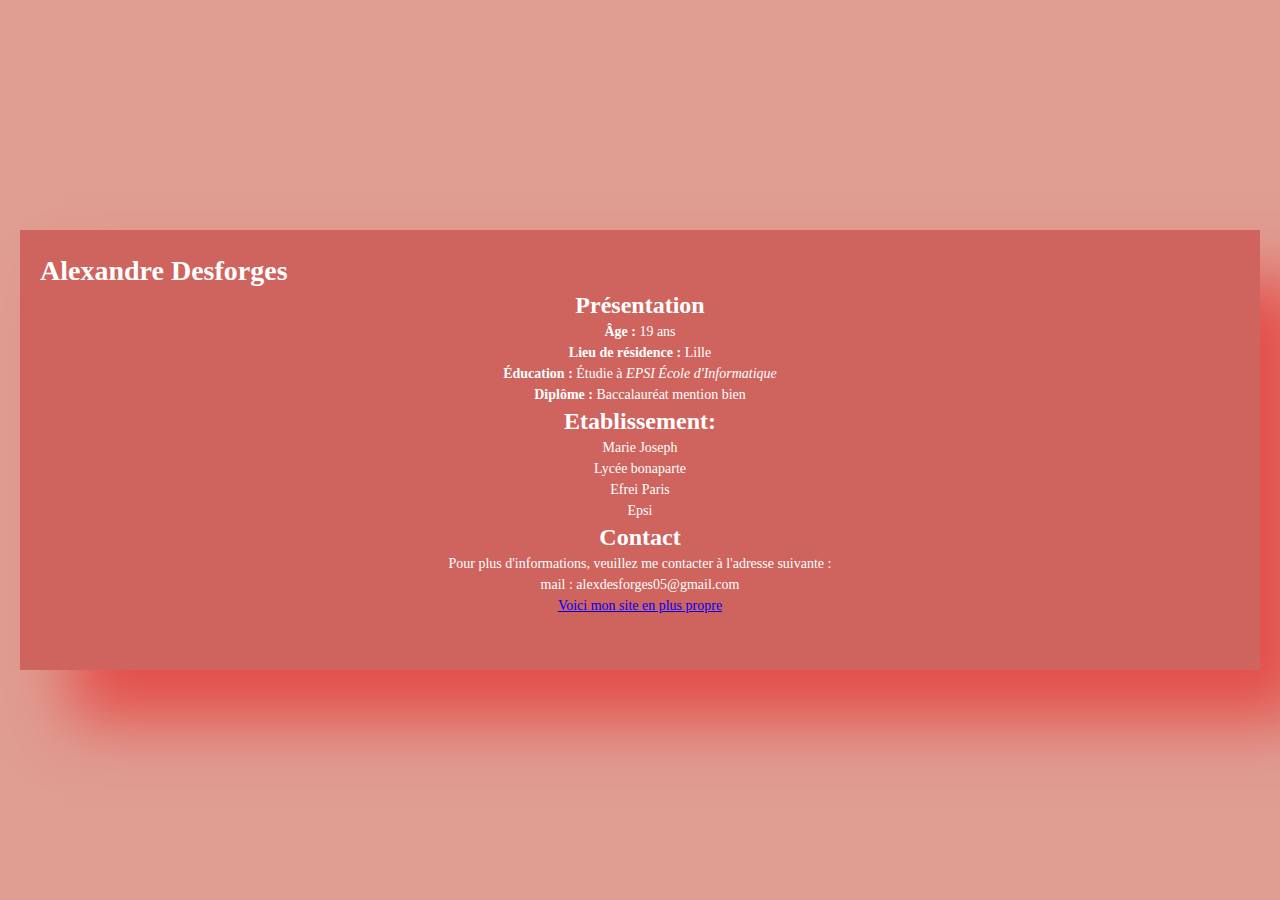
<file: index.html>
<!DOCTYPE html>
<html lang="fr">
<head>
    <meta charset="UTF-8">
    <title>Carte de Visite - Alexandre Desforges.</title>
    <link rel="icon" href="ein.ico" type="image/x-icon"> 
    <link rel="stylesheet" href="dev.css"> <!-- Lien vers le fichier CSS externe -->
</head>
<body>
    <div class="container">
        <div class="rectangle">
            <h1>Alexandre Desforges</h1>                                
            <h2>Présentation</h2>
            <p><strong>Âge :</strong> 19 ans</p>
            <p><strong>Lieu de résidence :</strong> Lille</p>
            <p><strong>Éducation :</strong> Étudie à <em>EPSI École d'Informatique</em></p>
            <p><strong>Diplôme :</strong> Baccalauréat mention bien</p>
            <h2>Etablissement:</h2>
                <p>Marie Joseph</p>
                <p>Lycée bonaparte</p>
                <p>Efrei Paris</p>
                <p>Epsi</p>
            <h2>Contact</h2>
            <p>Pour plus d'informations, veuillez me contacter à l'adresse suivante :</p>
            <p>mail : alexdesforges05@gmail.com</p>
            <p><a href="home.html">Voici mon site en plus propre</a></p>
        </div>
    </div>
</body>
</html>
</file>
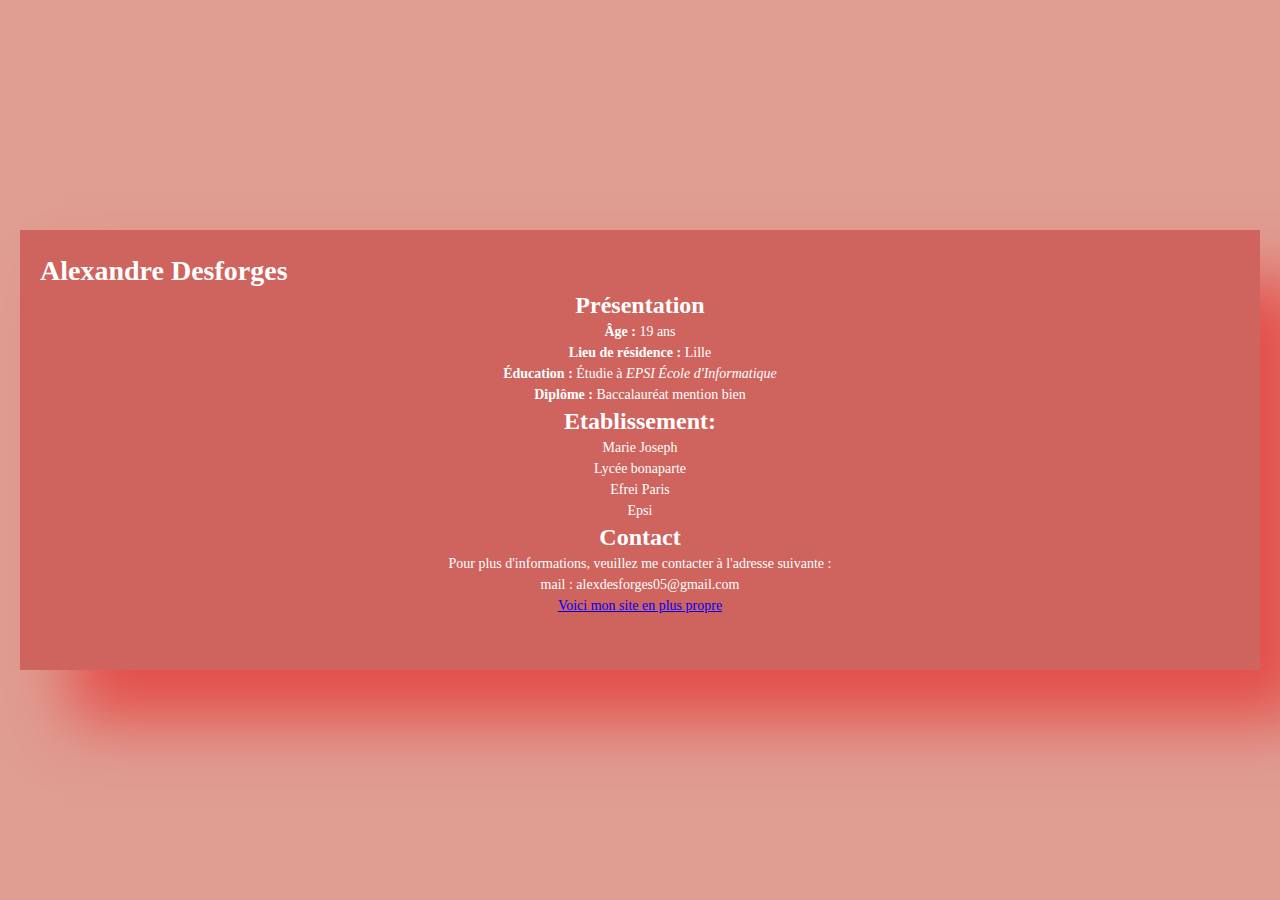
<file: yo/index.html>
<!DOCTYPE html>
<html lang="fr">
<head>
    <meta charset="UTF-8">
    <title>Carte de Visite - Alexandre Desforges</title>
    <link rel="icon" href="ein.ico" type="image/x-icon"> 
    <link rel="stylesheet" href="dev.css"> <!-- Lien vers le fichier CSS externe -->
</head>
<body>
    <div class="container">
        <div class="rectangle">
            <h1>Alexandre Desforges</h1>                                
            <h2>Présentation</h2>
            <p><strong>Âge :</strong> 19 ans</p>
            <p><strong>Lieu de résidence :</strong> Lille</p>
            <p><strong>Éducation :</strong> Étudie à <em>EPSI École d'Informatique</em></p>
            <p><strong>Diplôme :</strong> Baccalauréat mention bien</p>
            <h2>Etablissement:</h2>
                <p>Marie Joseph</p>
                <p>Lycée bonaparte</p>
                <p>Efrei Paris</p>
                <p>Epsi</p>
            <h2>Contact</h2>
            <p>Pour plus d'informations, veuillez me contacter à l'adresse suivante :</p>
            <p>mail : alexdesforges05@gmail.com</p>
            <p><a href="home.html">Voici mon site en plus propre</a></p>
        </div>
    </div>
</body>
</html>
</file>
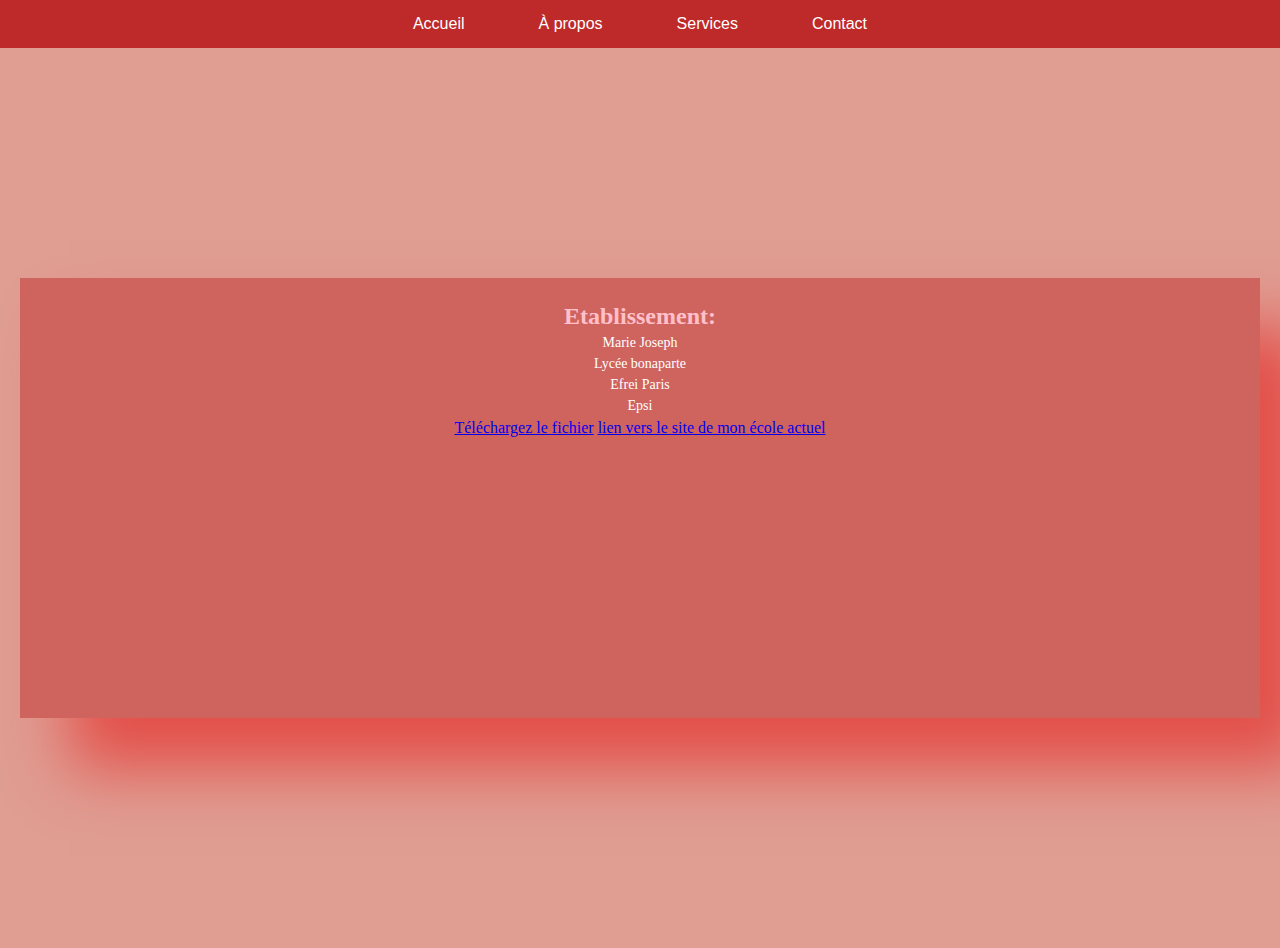
<file: about.html>
<!DOCTYPE html>
<html lang="fr">
<head>
    <meta charset="UTF-8">
    <title>Carte de Visite - Alexandre Desforges</title>
    <link rel="icon" href="ein.ico" type="image/x-icon"> 
    <link rel="stylesheet" href="navbarcss.css">


<body>
    <div class = "navbar">
        <li><a href="home.html">Accueil</a></li>
        <li><a href="about.html">À propos</a></li>
        <li><a href="services.html">Services</a></li>
        <li><a href="alexandre.html">Contact</a></li>
    </div>
    <div class="container">
        <div class="rectangle">
            <h2>Etablissement:</h2>
                <p>Marie Joseph</p>
                <p>Lycée bonaparte</p>
                <p>Efrei Paris</p>
                <p>Epsi</p>
                <a href="lugzz.txt" download="fichier-lugzz.txt">Téléchargez le fichier</a>
                <a href="https://epsi.fr/">lien vers le site de mon école actuel</a>

        </div>
    </div>
</body>
</file>
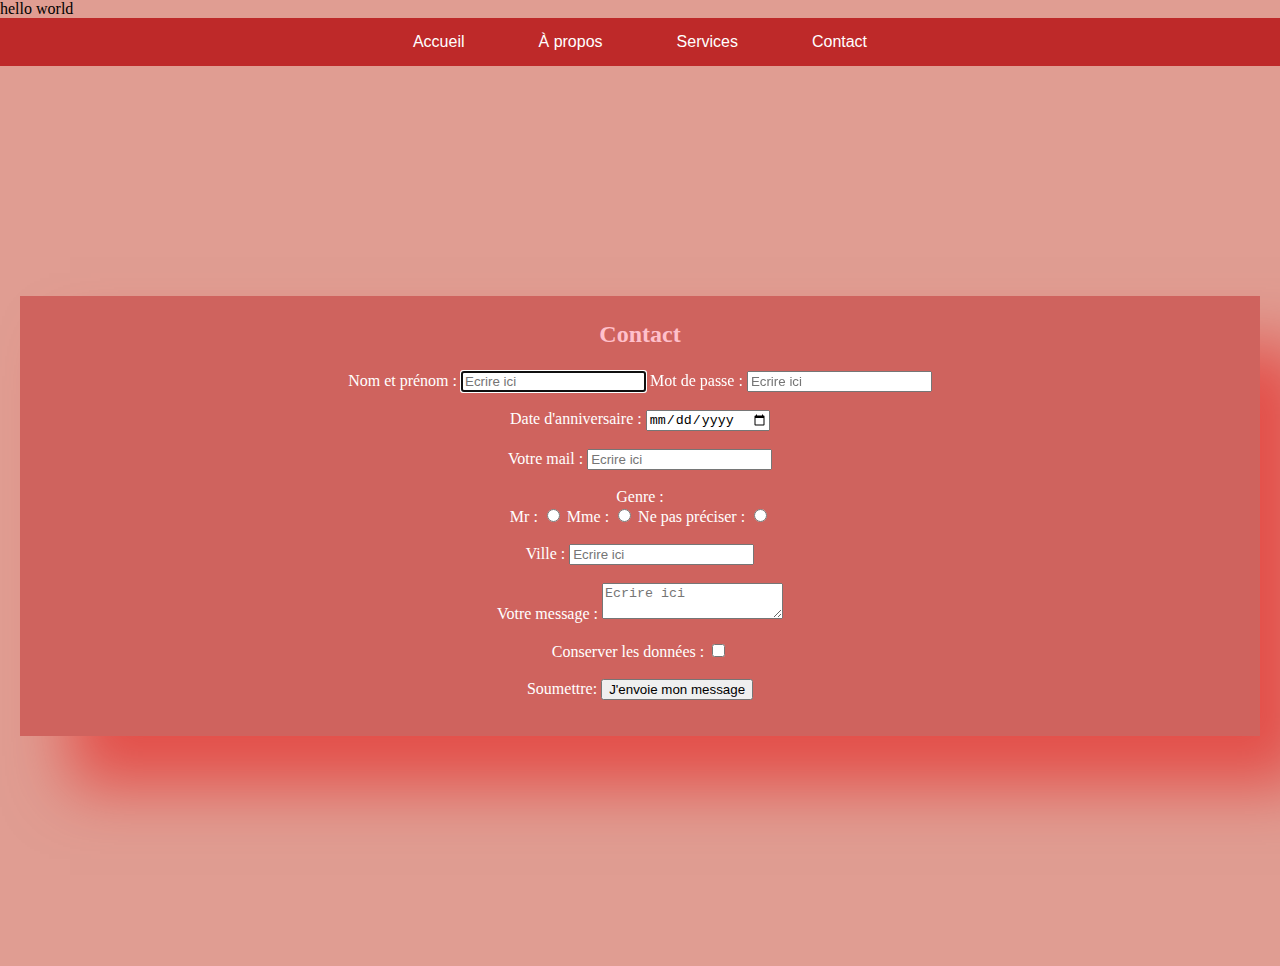
<file: alexandre.html>
<!DOCTYPE html>
<html lang="fr">
<head>
    <meta charset="UTF-8">
    <title>Carte de Visite - Alexandre Desforges</title>
    <link rel="icon" href="ein.ico" type="image/x-icon"> 
    <link rel="stylesheet" href="navbarcss.css">
    <script type="text/javascript" src="script.js"></script>

<body>
    <div class = "navbar">
        <li><a href="home.html">Accueil</a></li>
        <li><a href="about.html">À propos</a></li>
        <li><a href="services.html">Services</a></li>
        <li><a href="alexandre.html">Contact</a></li>
    </div>
    <div class ="container">
        <div class="rectangle">
            <h2>Contact</h2><br>
            <form action="mailto:alexdesforges05@gmail.com" method="post">
                <label for="nom">Nom et prénom : </label><input type="text" name="nom" placeholder="Ecrire ici" autofocus id="nom" required>
                <label for="mdp">Mot de passe : </label><input type="password" name="password" placeholder="Ecrire ici" id="mdp" required><br><br>
                <label for="age">Date d'anniversaire : </label><input type="date" name="age" id="age" required><br><br>
                <label for="mail">Votre mail : </label><input type="email" name="mail" placeholder="Ecrire ici" id="mail" pattern="[a-z0-9._%+\-]+@[a-z0-9.\-]+\.[a-z]{2,}$"  required><br><br>
                <label for="genre">Genre : </label><br>
                <label for="monsieur">Mr </label> :&nbsp<input type="radio" name="civilite" value="Mr" id="monsieur"> 
                <label for="madame">Mme</label>   :&nbsp<input type="radio" name="civilite" value="Mme" id="madame">
                <label for="pas_precise">Ne pas préciser</label>  :&nbsp<input type="radio" name="civilite" value="non_precise" id="pas_precise"><br><br>
                <label for="ville">Ville : </label>  </label><input type="text" name="ville" placeholder="Ecrire ici" id="ville"><br><br>
                <label for="message">Votre message : </label><textarea name="message " placeholder="Ecrire ici" id="message" required></textarea><br><br>
                <label>Conserver les données : </label><input type="checkbox" name="autorisation"><br><br>
                <label>Soumettre: </label><input type="submit" value="J'envoie mon message"><br>
            </form>
        </div>
    </div>

</body>
</file>
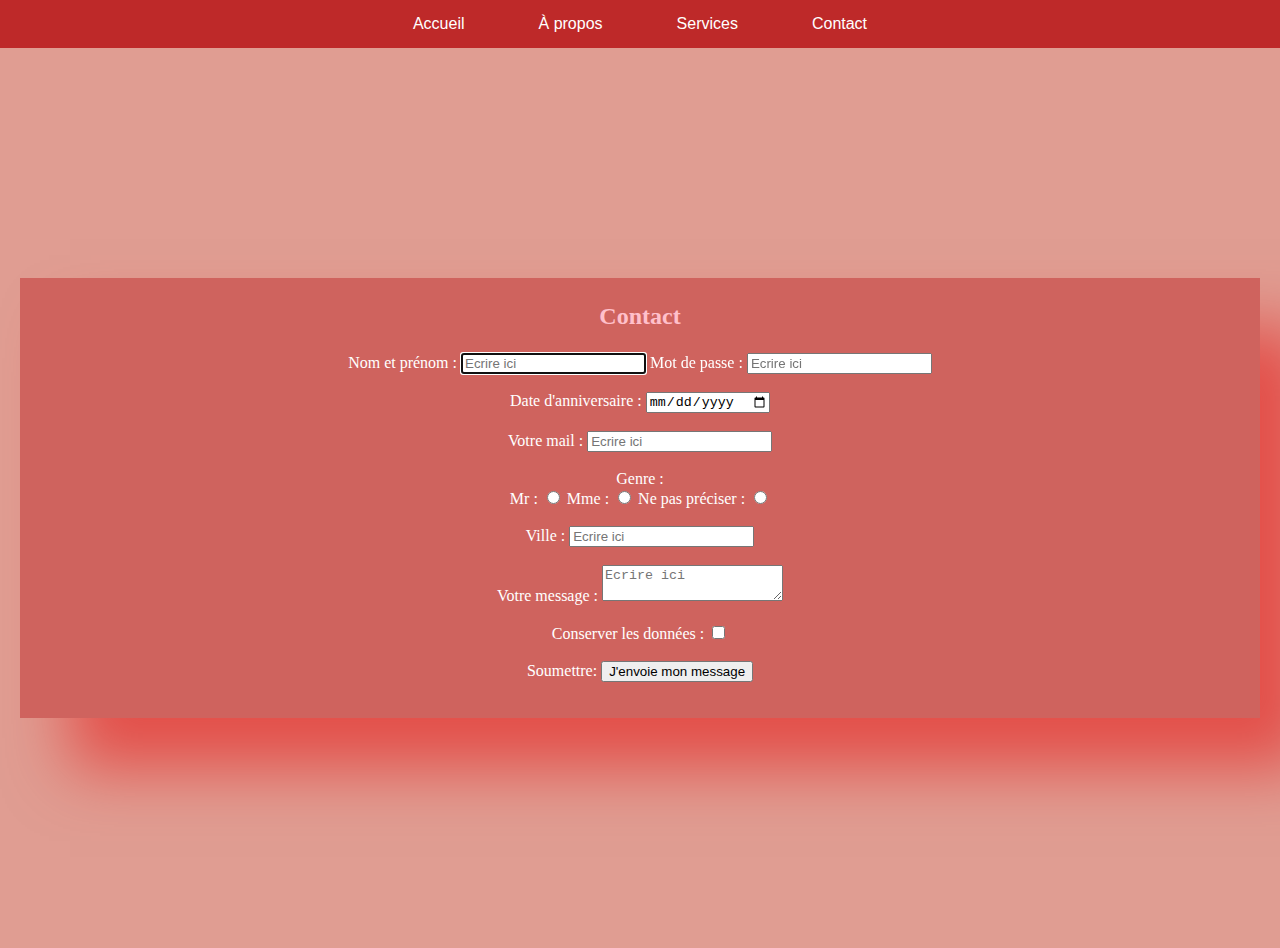
<file: contact.html>
<!DOCTYPE html>
<html lang="fr">
<head>
    <meta charset="UTF-8">
    <title>Carte de Visite - Alexandre Desforges</title>
    <link rel="icon" href="ein.ico" type="image/x-icon"> 
    <link rel="stylesheet" href="navbarcss.css">

<body>
    <div class = "navbar">
        <li><a href="home.html">Accueil</a></li>
        <li><a href="about.html">À propos</a></li>
        <li><a href="services.html">Services</a></li>
        <li><a href="contact.html">Contact</a></li>
    </div>
    <div class ="container">
        <div class="rectangle">
            <h2>Contact</h2><br>
            <form action="mailto:alexdesforges05@gmail.com" method="post">
                <label for="nom">Nom et prénom : </label><input type="text" name="nom" placeholder="Ecrire ici" autofocus id="nom" required>
                <label for="mdp">Mot de passe : </label><input type="password" name="password" placeholder="Ecrire ici" id="mdp" required><br><br>
                <label for="age">Date d'anniversaire : </label><input type="date" name="age" id="age" required><br><br>
                <label for="mail">Votre mail : </label><input type="email" name="mail" placeholder="Ecrire ici" id="mail" pattern="[a-z0-9._%+\-]+@[a-z0-9.\-]+\.[a-z]{2,}$"  required><br><br>
                <label for="genre">Genre : </label><br>
                <label for="monsieur">Mr </label> :&nbsp<input type="radio" name="civilite" value="Mr" id="monsieur"> 
                <label for="madame">Mme</label>   :&nbsp<input type="radio" name="civilite" value="Mme" id="madame">
                <label for="pas_precise">Ne pas préciser</label>  :&nbsp<input type="radio" name="civilite" value="non_precise" id="pas_precise"><br><br>
                <label for="ville">Ville : </label>  </label><input type="text" name="ville" placeholder="Ecrire ici" id="ville"><br><br>
                <label for="message">Votre message : </label><textarea name="message " placeholder="Ecrire ici" id="message" required></textarea><br><br>
                <label>Conserver les données : </label><input type="checkbox" name="autorisation"><br><br>
                <label>Soumettre: </label><input type="submit" value="J'envoie mon message"><br>
            </form>
        </div>
    </div>

</body>
</file>
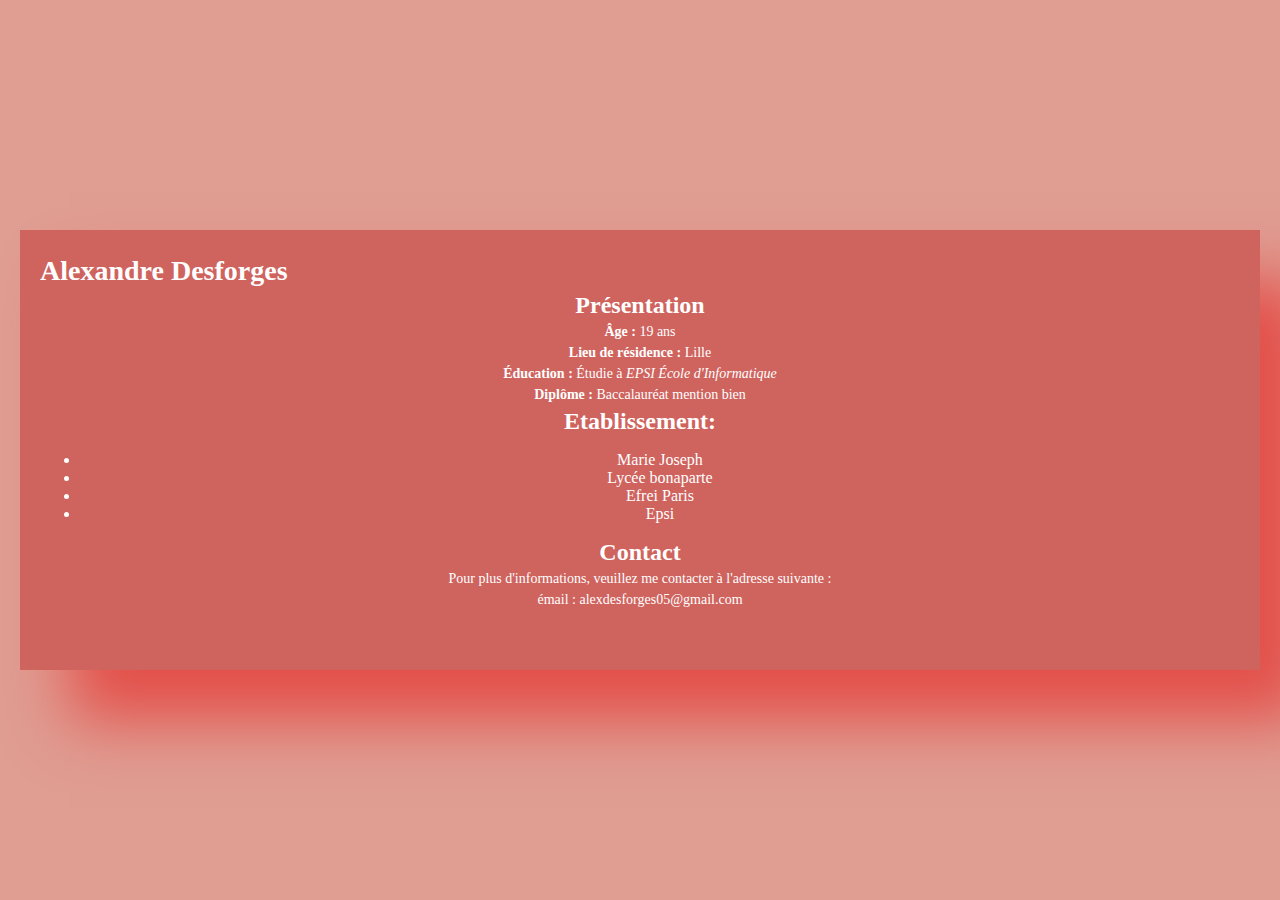
<file: developpement.html>
<!DOCTYPE html>
<html lang="fr">
<head>
    <meta charset="UTF-8">
    <title>Carte de Visite - Alexandre Desforges</title>
    <link rel="icon" href="ein.ico" type="image/x-icon"> 
    <link rel="stylesheet" href="dev.css"> <!-- Lien vers le fichier CSS externe -->
</head>
<body>
    <div class="container">
        <div class="rectangle">
            <h1>Alexandre Desforges</h1>                                
            <h2>Présentation</h2>
            <p><strong>Âge :</strong> 19 ans</p>
            <p><strong>Lieu de résidence :</strong> Lille</p>
            <p><strong>Éducation :</strong> Étudie à <em>EPSI École d'Informatique</em></p>
            <p><strong>Diplôme :</strong> Baccalauréat mention bien</p>
            <h2>Etablissement:</h2>
            <ul>
                <li>Marie Joseph</li>
                <li>Lycée bonaparte</li>
                <li>Efrei Paris</li>
                <li>Epsi</li>
            </ul>
            <h2>Contact</h2>
            <p>Pour plus d'informations, veuillez me contacter à l'adresse suivante :</p>
            <p>émail : alexdesforges05@gmail.com</p>
        </div>
    </div>
</body>
</html>
</file>
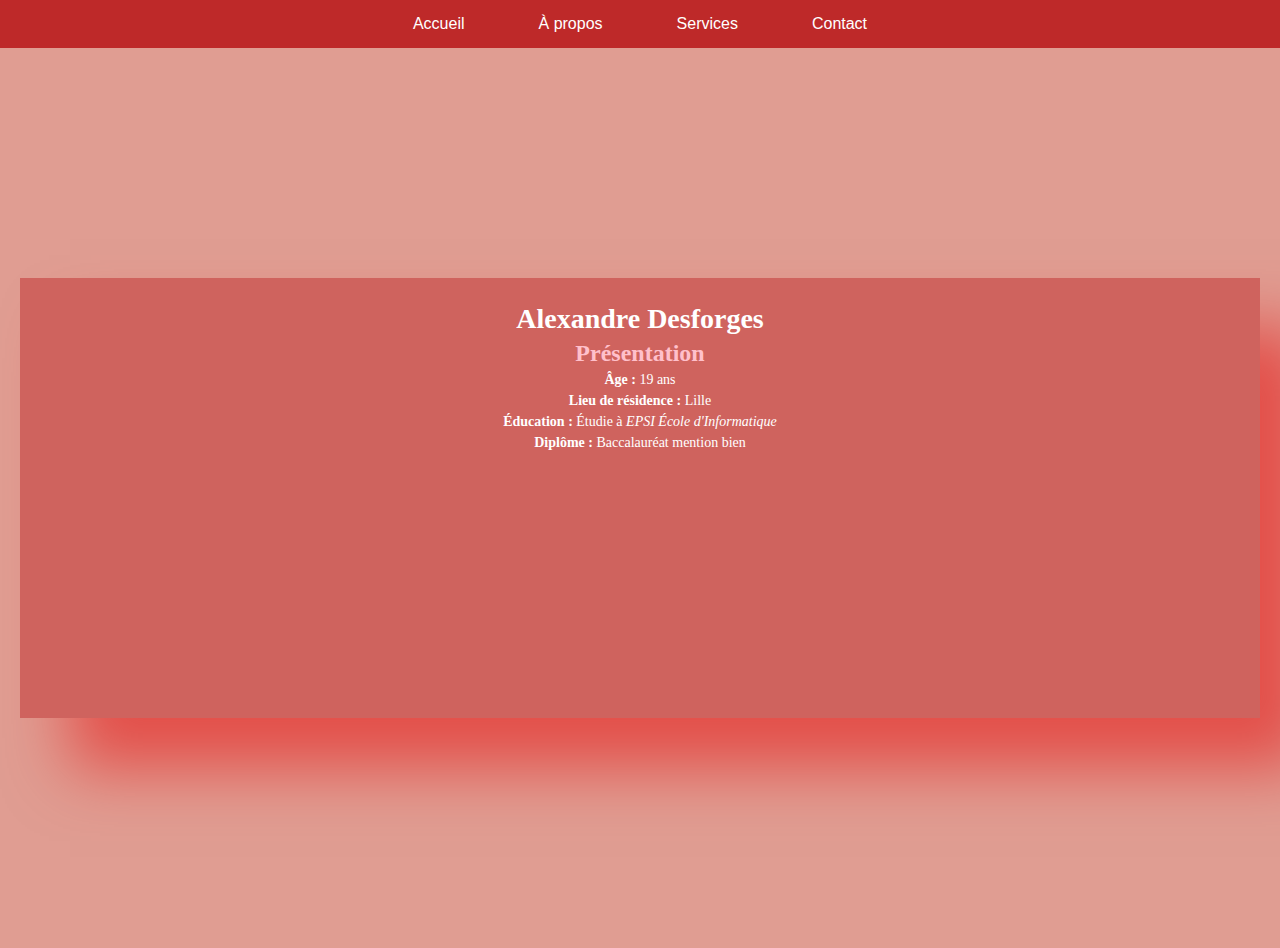
<file: home.html>
<!DOCTYPE html>
<html lang="fr">
<head>
    <meta charset="UTF-8">
    <title>Carte de Visite - Alexandre Desforges</title>
    <link rel="icon" href="ein.ico" type="image/x-icon"> 
    <link rel="stylesheet" href="navbarcss.css">
</head>
<body>
    <div class = "navbar">
        <li><a href="home.html">Accueil</a></li>
        <li><a href="about.html">À propos</a></li>
        <li><a href="services.html">Services</a></li>
        <li><a href="alexandre.html">Contact</a></li>
    </div>
    <div class="container">
        <div class="rectangle">
            <h1>Alexandre Desforges</h1>                                
            <h2>Présentation</h2>
            <p><strong>Âge :</strong> 19 ans</p>
            <p><strong>Lieu de résidence :</strong> Lille</p>
            <p><strong>Éducation :</strong> Étudie à <em>EPSI École d'Informatique</em></p>
            <p><strong>Diplôme :</strong> Baccalauréat mention bien</p>
        </div>
    </div>
</body>
</html>
</file>
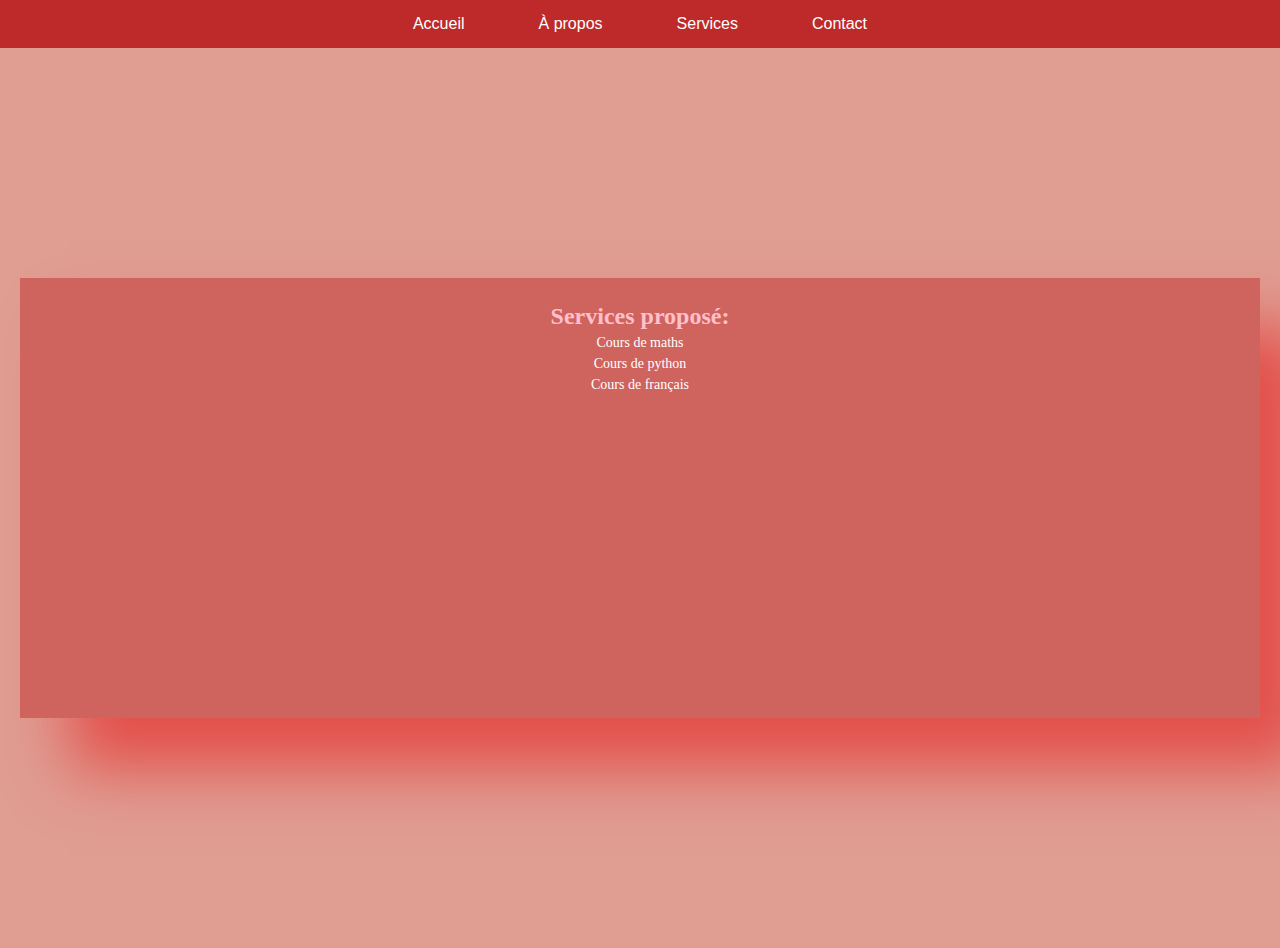
<file: services.html>
<!DOCTYPE html>
<html lang="fr">
<head>
    <meta charset="UTF-8">
    <title>Carte de Visite - Alexandre Desforges</title>
    <link rel="icon" href="ein.ico" type="image/x-icon"> 
    <link rel="stylesheet" href="navbarcss.css">
    </head>
<body>
    <div class = "navbar">
        <li><a href="home.html">Accueil</a></li>
        <li><a href="about.html">À propos</a></li>
        <li><a href="services.html">Services</a></li>
        <li><a href="alexandre.html">Contact</a></li>
    </div>
    <div class="container">
        <div class="rectangle">
            <h2>Services proposé:</h2>
                <p>Cours de maths</p>
                <p>Cours de python</p>
                <p>Cours de français</p>
        </div>
    </div>
</body>
</html>
</file>
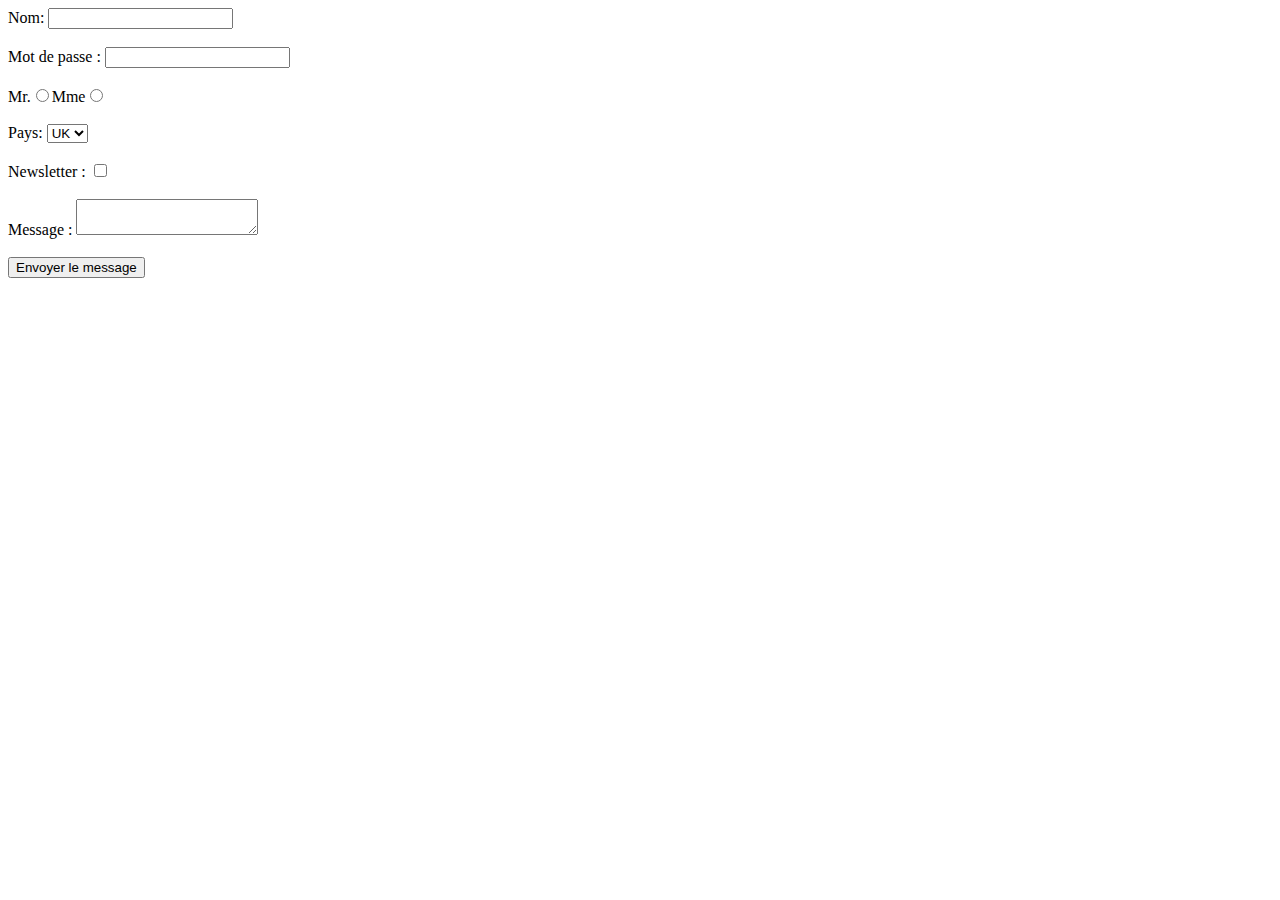
<file: test.html>
<!DOCTYPE html>
<html lang="fr">
<head>
  <meta charset="UTF-8">
  <title>Exemple de tableau HTML</title>
</head>
<body>
    <form>
      Nom: <input type="text" name="nom"><br><br>
      Mot de passe : <input type="password" name="mdp"><br><br>
      Mr.<input type="radio" name="civilité">Mme<input type="radio" name="civilité"><br><br>
      Pays: 
      <select>
       <option>UK</option>
       <option>FR</option>
       <option>DE</option>
       <option>US</option>
      </select><br><br>
      Newsletter : <input type="checkbox"><br><br>
      Message : <textarea></textarea><br><br>
      <input type="submit" value="Envoyer le message"><br><br>
      <!-- Créez un form avec demande de nom, mot de passe, civilite, ville, message, autorisation -->




    </form>
</body>
</html>
</file>
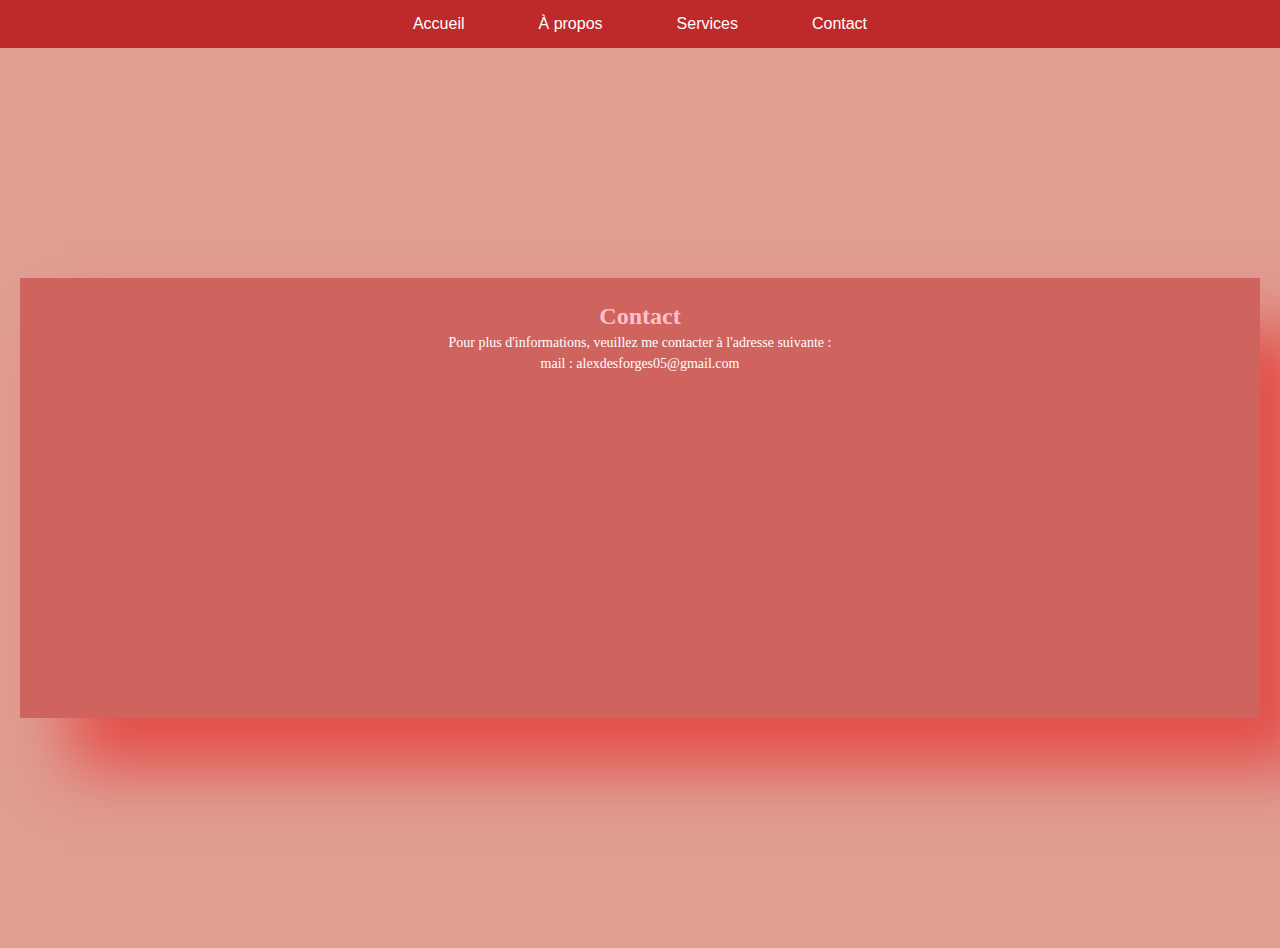
<file: yo/contact.html>
<!DOCTYPE html>
<html lang="fr">
<head>
    <meta charset="UTF-8">
    <title>Carte de Visite - Alexandre Desforges</title>
    <link rel="icon" href="ein.ico" type="image/x-icon"> 
    <link rel="stylesheet" href="navbarcss.css">

<body>
    <div class = "navbar">
        <li><a href="home.html">Accueil</a></li>
        <li><a href="about.html">À propos</a></li>
        <li><a href="services.html">Services</a></li>
        <li><a href="contact.html">Contact</a></li>
    </div>
    <div class ="container">
        <div class="rectangle">
            <h2>Contact</h2>
            <p>Pour plus d'informations, veuillez me contacter à l'adresse suivante :</p>
            <p>mail : alexdesforges05@gmail.com</p>
        </div>
    </div>

</body>
</file>
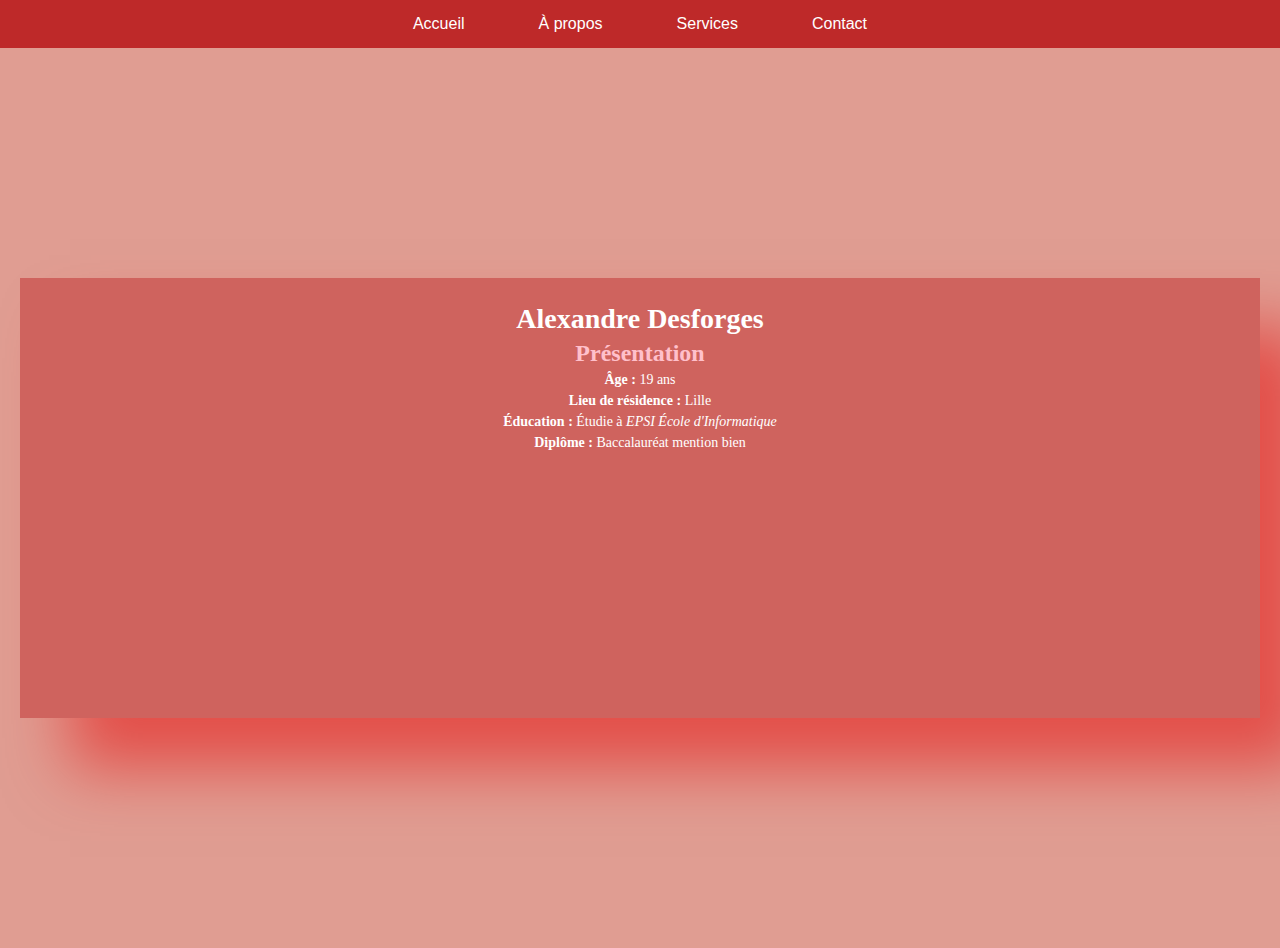
<file: yo/home.html>
<!DOCTYPE html>
<html lang="fr">
<head>
    <meta charset="UTF-8">
    <title>Carte de Visite - Alexandre Desforges</title>
    <link rel="icon" href="ein.ico" type="image/x-icon"> 
    <link rel="stylesheet" href="navbarcss.css">

<body>
    <div class = "navbar">
        <li><a href="home.html">Accueil</a></li>
        <li><a href="about.html">À propos</a></li>
        <li><a href="services.html">Services</a></li>
        <li><a href="contact.html">Contact</a></li>
    </div>
    <div class="container">
        <div class="rectangle">
            <h1>Alexandre Desforges</h1>                                
            <h2>Présentation</h2>
            <p><strong>Âge :</strong> 19 ans</p>
            <p><strong>Lieu de résidence :</strong> Lille</p>
            <p><strong>Éducation :</strong> Étudie à <em>EPSI École d'Informatique</em></p>
            <p><strong>Diplôme :</strong> Baccalauréat mention bien</p>
        </div>
    </div>
</body>
</file>
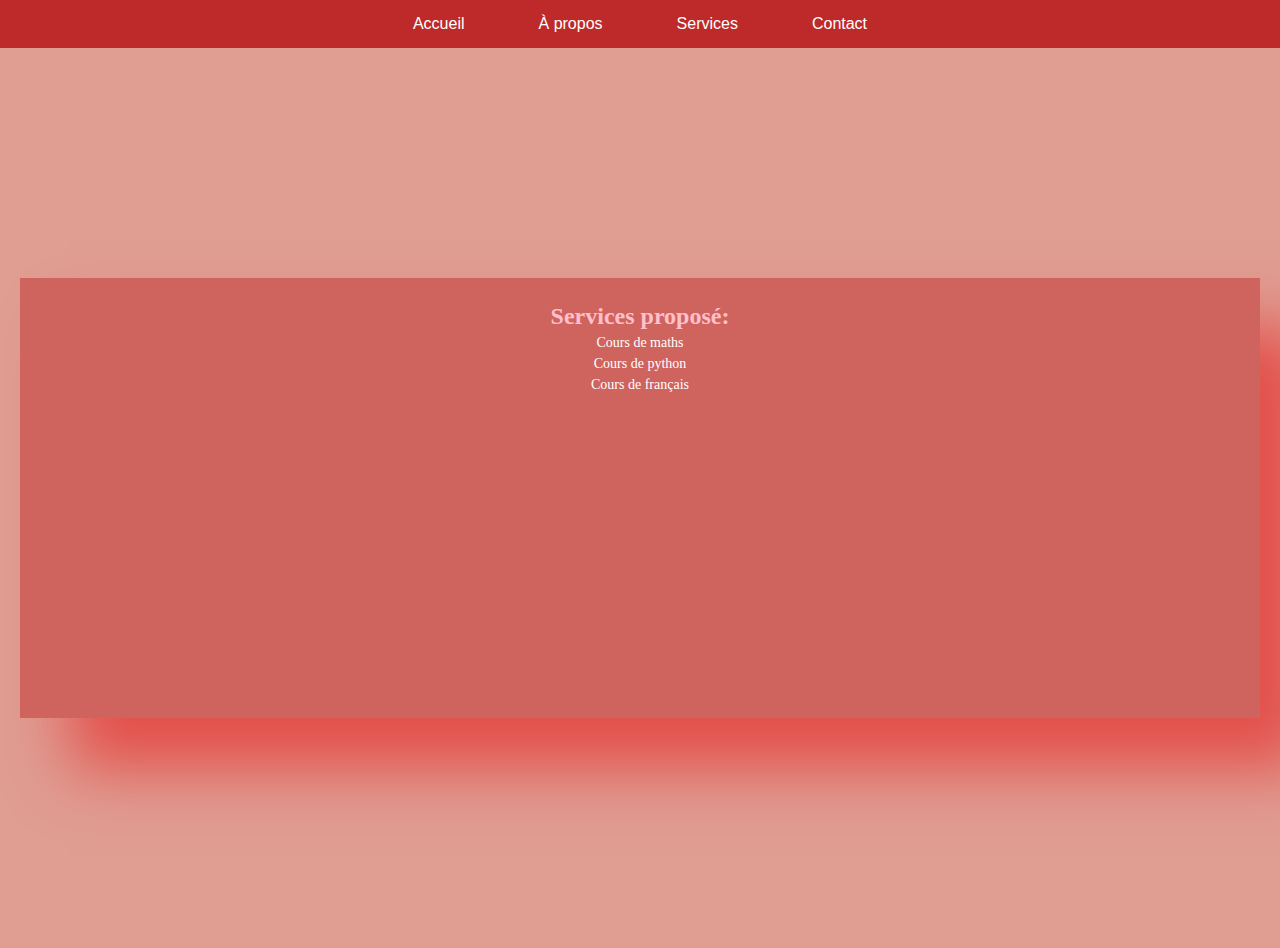
<file: yo/services.html>
<!DOCTYPE html>
<html lang="fr">
<head>
    <meta charset="UTF-8">
    <title>Carte de Visite - Alexandre Desforges</title>
    <link rel="icon" href="ein.ico" type="image/x-icon"> 
    <link rel="stylesheet" href="navbarcss.css">

<body>
    <div class = "navbar">
        <li><a href="home.html">Accueil</a></li>
        <li><a href="about.html">À propos</a></li>
        <li><a href="services.html">Services</a></li>
        <li><a href="contact.html">Contact</a></li>
    </div>
    <div class="container">
        <div class="rectangle">
            <h2>Services proposé:</h2>
                <p>Cours de maths</p>
                <p>Cours de python</p>
                <p>Cours de français</p>
        </div>
    </div>
</body>
</file>
<file: dev.css>
body {
    background-color: #c23b2680; /* Couleur de fond corrigée */
    margin: 0;
    height: 100vh;
    display: flex; /* Utilisation de flexbox pour centrer le contenu */
    justify-content: center; /* Centrer horizontalement */
    align-items: center; /* Centrer verticalement */
}

.container {
    display: flex;
    justify-content: center;
    align-items: center;
    height: 100%; /* Remplit la hauteur du conteneur */
}

.rectangle {
    width: 1200px; /* Largeur du rectangle */
    height: 400px; /* Hauteur du rectangle */
    background-color: #be292980; /* Couleur de fond du rectangle */
    padding: 20px; /* Espacement intérieur */
    box-shadow: 50px 50px 60px rgba(232, 0, 0, 0.5); /* Ombre pour un effet de carte */
    color: white; /* Couleur du texte */
    text-align: center; /* Centrer le texte */
}

.container .rectangle img {
    max-width: 100%; /* L'image ne dépassera jamais la largeur de son conteneur */
    height: auto;    /* Hauteur automatique pour conserver les proportions */

}
.rectangle h1 {
    font-size: 28px; /* Taille de police pour le titre principal */
    margin: 5px 0; /* Réduire l'espacement vertical */
    text-align: left
}

.rectangle h2 {
    font-size: 24px; /* Taille de police pour les sous-titres */
    margin: 5px 0; /* Réduire l'espacement vertical */
}

.rectangle p {
    font-size: 14px; /* Taille de police pour le texte et les listes */
    margin: 5px 0; /* Réduire l'espacement vertical */
}
</file>
<file: yo/dev.css>
body {
    background-color: #c23b2680; /* Couleur de fond corrigée */
    margin: 0;
    height: 100vh;
    display: flex; /* Utilisation de flexbox pour centrer le contenu */
    justify-content: center; /* Centrer horizontalement */
    align-items: center; /* Centrer verticalement */
}

.container {
    display: flex;
    justify-content: center;
    align-items: center;
    height: 100%; /* Remplit la hauteur du conteneur */
}

.rectangle {
    width: 1200px; /* Largeur du rectangle */
    height: 400px; /* Hauteur du rectangle */
    background-color: #be292980; /* Couleur de fond du rectangle */
    padding: 20px; /* Espacement intérieur */
    box-shadow: 50px 50px 60px rgba(232, 0, 0, 0.5); /* Ombre pour un effet de carte */
    color: white; /* Couleur du texte */
    text-align: center; /* Centrer le texte */
}

.container .rectangle img {
    max-width: 100%; /* L'image ne dépassera jamais la largeur de son conteneur */
    height: auto;    /* Hauteur automatique pour conserver les proportions */

}
.rectangle h1 {
    font-size: 28px; /* Taille de police pour le titre principal */
    margin: 5px 0; /* Réduire l'espacement vertical */
    text-align: left
}

.rectangle h2 {
    font-size: 24px; /* Taille de police pour les sous-titres */
    margin: 5px 0; /* Réduire l'espacement vertical */
}

.rectangle p {
    font-size: 14px; /* Taille de police pour le texte et les listes */
    margin: 5px 0; /* Réduire l'espacement vertical */
}
</file>
<file: navbarcss.css>
/* Styles de base de la navbar */
.navbar {
    background-color: #be2929;
    text-align: center;
    padding: 15px;
    position: sticky; /* Rendre la navbar fixe au défilement */
    top: 0;
    z-index: 1000;
}

.navbar ul {
    list-style-type: none;
    margin: 0;
    padding: 0;
}

.navbar li {
    display: inline-block;
    margin: 0 15px;
}

/* Lien de navigation */
.navbar a {
    color: white;
    text-decoration: none;
    padding: 14px 20px;
    font-size: 16px;
    font-family: 'Arial', sans-serif;
    transition: background-color 0.3s ease, color 0.3s ease;
}

/* Effet au survol */
.navbar a:hover {
    background-color: #fff;
    color: #be2929;
    border-radius: 30px;
}

/* Pour petits écrans (mobile) */
@media (max-width: 768px) {
    .navbar ul {
        display: flex;
        flex-direction: column;
        align-items: center;
    }

    .navbar li {
        margin: 10px 0;
    }
}
body {
    background-color: #c23b2680; /* Couleur de fond corrigée */
    margin: 0;
    height: 100vh;
    justify-content: center; /* Centrer horizontalement */
    align-items: center; /* Centrer verticalement */
}

.container {
    display: flex;
    justify-content: center;
    align-items: center;
    height: 100%;
}

.rectangle {
    width: 1200px; /* Largeur du rectangle */
    height: 400px; /* Hauteur du rectangle */
    background-color: #be292980; /* Couleur de fond du rectangle */
    padding: 20px; /* Espacement intérieur */
    box-shadow: 50px 50px 60px rgba(232, 0, 0, 0.5); /* Ombre pour un effet de carte */
    color: white; /* Couleur du texte */
    text-align: center; /* Centrer le texte */
}
.rectangle h1 {
    font-size: 28px; /* Taille de police pour le titre principal */
    margin: 5px 0; /* Réduire l'espacement vertical */
}

.rectangle h2 {
    font-size: 24px; /* Taille de police pour les sous-titres */
    margin: 5px 0; /* Réduire l'espacement vertical */
    color : pink;
}

.rectangle p {
    font-size: 14px; /* Taille de police pour le texte et les listes */
    margin: 5px 0; /* Réduire l'espacement vertical */
}

.taille_image{
    width: 100px;
}
</file>
<file: yo/navbarcss.css>
/* Styles de base de la navbar */
.navbar {
    background-color: #be2929;
    text-align: center;
    padding: 15px;
    position: sticky; /* Rendre la navbar fixe au défilement */
    top: 0;
    z-index: 1000;
}

.navbar ul {
    list-style-type: none;
    margin: 0;
    padding: 0;
}

.navbar li {
    display: inline-block;
    margin: 0 15px;
}

/* Lien de navigation */
.navbar a {
    color: white;
    text-decoration: none;
    padding: 14px 20px;
    font-size: 16px;
    font-family: 'Arial', sans-serif;
    transition: background-color 0.3s ease, color 0.3s ease;
}

/* Effet au survol */
.navbar a:hover {
    background-color: #fff;
    color: #be2929;
    border-radius: 30px;
}

/* Pour petits écrans (mobile) */
@media (max-width: 768px) {
    .navbar ul {
        display: flex;
        flex-direction: column;
        align-items: center;
    }

    .navbar li {
        margin: 10px 0;
    }
}
body {
    background-color: #c23b2680; /* Couleur de fond corrigée */
    margin: 0;
    height: 100vh;
    justify-content: center; /* Centrer horizontalement */
    align-items: center; /* Centrer verticalement */
}

.container {
    display: flex;
    justify-content: center;
    align-items: center;
    height: 100%;
}

.rectangle {
    width: 1200px; /* Largeur du rectangle */
    height: 400px; /* Hauteur du rectangle */
    background-color: #be292980; /* Couleur de fond du rectangle */
    padding: 20px; /* Espacement intérieur */
    box-shadow: 50px 50px 60px rgba(232, 0, 0, 0.5); /* Ombre pour un effet de carte */
    color: white; /* Couleur du texte */
    text-align: center; /* Centrer le texte */
}
.rectangle h1 {
    font-size: 28px; /* Taille de police pour le titre principal */
    margin: 5px 0; /* Réduire l'espacement vertical */
}

.rectangle h2 {
    font-size: 24px; /* Taille de police pour les sous-titres */
    margin: 5px 0; /* Réduire l'espacement vertical */
    color : pink;
}

.rectangle p {
    font-size: 14px; /* Taille de police pour le texte et les listes */
    margin: 5px 0; /* Réduire l'espacement vertical */
}

.taille_image{
    width: 100px;
}
</file>
